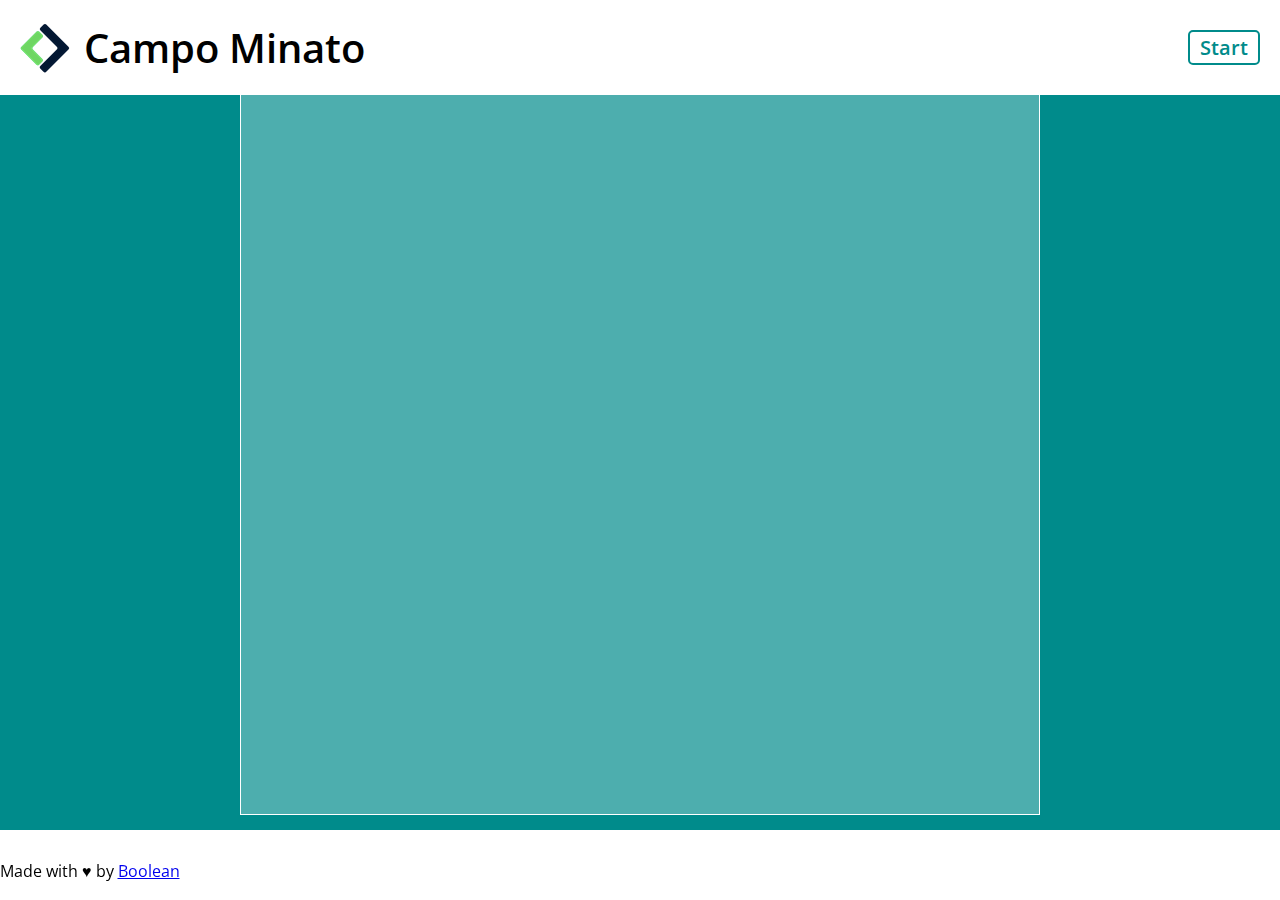
<file: index.html>
<!DOCTYPE html>
<html lang="en">
<head>
    <meta charset="UTF-8">
    <meta http-equiv="X-UA-Compatible" content="IE=edge">
    <meta name="viewport" content="width=device-width, initial-scale=1.0">
    <title>Griglia Campo Minato</title>
    <link rel="stylesheet" href="./css/style.css">
</head>
<body>
    <div class="vp-container">
        <header>
            <div class="logo">
                <img src="./img/Logo.png" alt="">
                <span class="title">Campo Minato</span>
            </div>
            <div class="menu">
                <!-- <select name="difficulty" id="difficulty">
                    <option value="1">Easy</option>
                    <option value="2">Medium</option>
                    <option value="3">Hard</option>
                </select> -->
                <input class="button" type="submit" value="Start"> 
            </div>
        </header>
        <main>
            
            <div class="tabellone">
                <!-- <div class="square"></div> -->
            </div>

        </main>
    </div>  
    <footer>
        <div>
            Made with &hearts; by <a href="#">Boolean</a>
        </div>
    </footer>
    
    <script type="text/javascript" src="./js/app.js"></script>

</body>
</html>
</file>
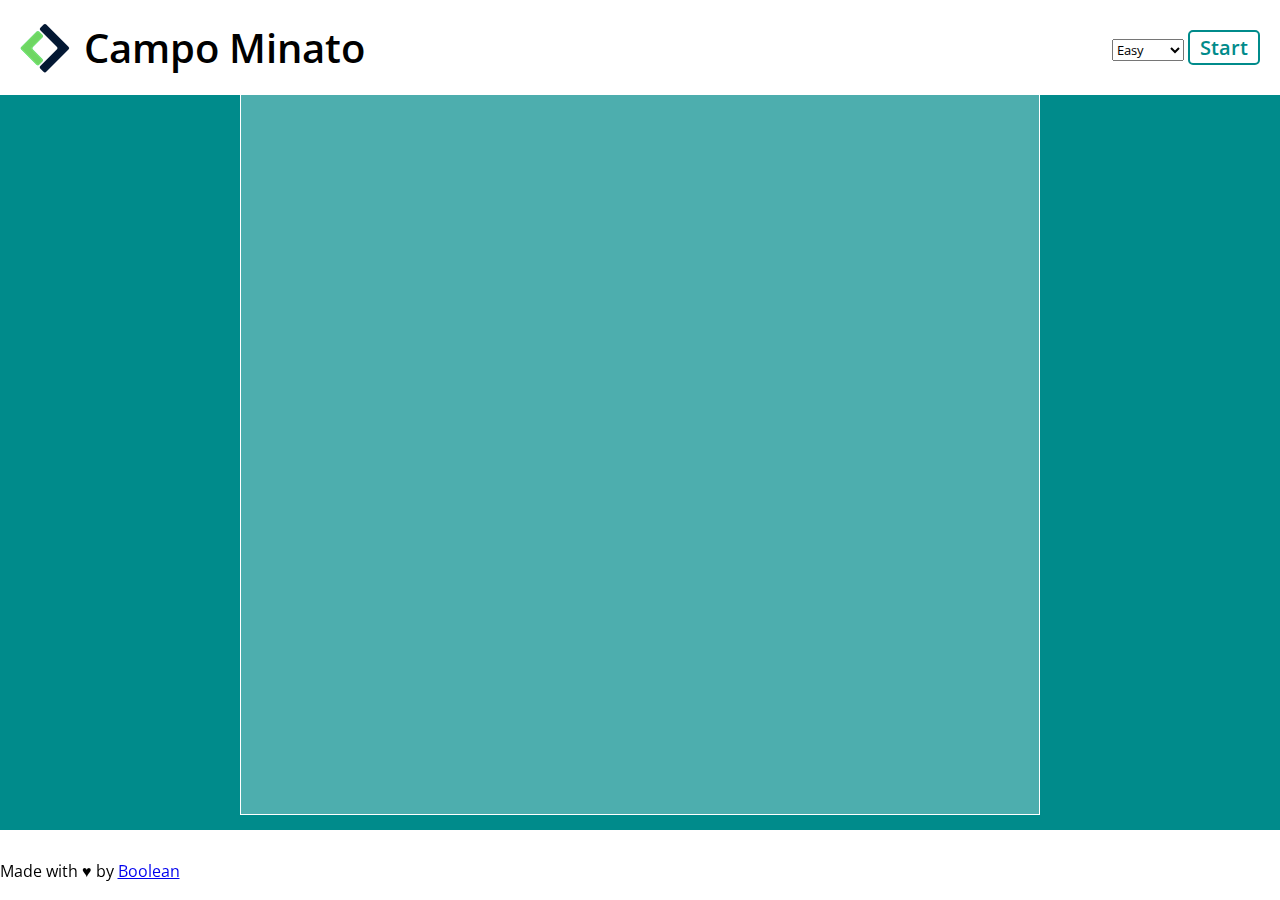
<file: Bonus/index.html>
<!DOCTYPE html>
<html lang="en">
<head>
    <meta charset="UTF-8">
    <meta http-equiv="X-UA-Compatible" content="IE=edge">
    <meta name="viewport" content="width=device-width, initial-scale=1.0">
    <title>Bonus Campo Minato</title>
    <link rel="stylesheet" href="./css/style.css">
</head>
<body>
    <div class="vp-container">
        <header>
            <div class="logo">
                <img src="./img/Logo.png" alt="">
                <span class="title">Campo Minato</span>
            </div>
            <div class="menu">
                <select id="difficulty">
                    <option value="facile">Easy</option>
                    <option value="medio">Medium</option>
                    <option value="difficile">Hard</option>
                </select>
                <input class="button" type="submit" value="Start"> 
            </div>
        </header>
        <main>
            
            <div class="tabellone">
                <!-- <div class="square"></div> -->
            </div>

        </main>
    </div>  
    <footer>
        <div>
            Made with &hearts; by <a href="#">Boolean</a>
        </div>
    </footer>
    
    <script type="text/javascript" src="./js/app.js"></script>

</body>
</html>
</file>
<file: css/style.css>
@import url('https://fonts.googleapis.com/css2?family=Open+Sans:wght@300;400;600;700&display=swap');

*{
    margin: 0;
    padding: 0;
    box-sizing: border-box;
    font-family: 'Open Sans', sans-serif;
}

.vp-container{
        height: calc(100vh - 70px);
        width: 100%;
        overflow: hidden;
}

header{
    background-color: white;
    width: 100%;
    padding: 20px;
    position: fixed;
    top: 0;
    left: 0;
    display: flex;
    justify-content: space-between;
    align-items: center;
}

.logo img{
    vertical-align: middle;
}

.title{
    font-size: 2.5rem;
    font-weight: 600;
    vertical-align: middle;
    padding-left: 10px;
}
.button{
    background-color: transparent;
    border: 2px solid darkcyan;
    border-radius: 5px;
    padding: 2px 10px;
    color: darkcyan;
    font-weight: 600;
    font-size: 1.25rem;
    margin: 0;
    cursor: pointer;
}

.button:hover{
    background-color: rgb(0, 139, 139, 0.2);
}
.button:active{
    background-color: rgb(0, 139, 139, 0.6);
    color: white;
}

main{
    height: 100%;
    display: flex;
    justify-content: center;
    align-items: center;
    overflow: hidden;
    background-color: darkcyan;
}

.tabellone {
    flex-basis: 100%;
    max-width: 800px;
    margin: 0 auto;
    display: grid;
    grid-template-columns: repeat(10, 1fr);
    aspect-ratio: 1;
    background-color: rgba(255, 255, 255, 0.3);
    border: 1px solid white;
}


.square{
    aspect-ratio: 1;
    border: 1px solid white;
    display: flex;
    justify-content: center;
    align-items: center;
    color: white;
    font-size: 1.5rem;
}

.square.clicked{
    background-color: lightcoral;
}


footer{
    background-color: white;
    width: 100%;
    height: 40px;
    background-color: var(--player-bg);
    position: fixed;
    bottom: 0;
    left: 0;
}
</file>
<file: Bonus/css/style.css>
@import url('https://fonts.googleapis.com/css2?family=Open+Sans:wght@300;400;600;700&display=swap');

*{
    margin: 0;
    padding: 0;
    box-sizing: border-box;
    font-family: 'Open Sans', sans-serif;
}

.vp-container{
        height: calc(100vh - 70px);
        width: 100%;
        overflow: hidden;
}

header{
    background-color: white;
    width: 100%;
    padding: 20px;
    position: fixed;
    top: 0;
    left: 0;
    display: flex;
    justify-content: space-between;
    align-items: center;
}

.logo img{
    vertical-align: middle;
}

.title{
    font-size: 2.5rem;
    font-weight: 600;
    vertical-align: middle;
    padding-left: 10px;
}
.button{
    background-color: transparent;
    border: 2px solid darkcyan;
    border-radius: 5px;
    padding: 2px 10px;
    color: darkcyan;
    font-weight: 600;
    font-size: 1.25rem;
    margin: 0;
    cursor: pointer;
}

.button:hover{
    background-color: rgb(0, 139, 139, 0.2);
}
.button:active{
    background-color: rgb(0, 139, 139, 0.6);
    color: white;
}

main{
    height: 100%;
    display: flex;
    justify-content: center;
    align-items: center;
    overflow: hidden;
    background-color: darkcyan;
}

.tabellone {
    flex-basis: 100%;
    max-width: 800px;
    margin: 0 auto;
    display: grid;
    aspect-ratio: 1;
    background-color: rgba(255, 255, 255, 0.3);
    border: 1px solid white;
}


.square{
    aspect-ratio: 1;
    border: 1px solid white;
    display: flex;
    justify-content: center;
    align-items: center;
    color: white;
    font-size: 1.5rem;
    cursor: pointer;
}

.square.clicked{
    background-color: lightcoral;
}


footer{
    background-color: white;
    width: 100%;
    height: 40px;
    background-color: var(--player-bg);
    position: fixed;
    bottom: 0;
    left: 0;
}
</file>
